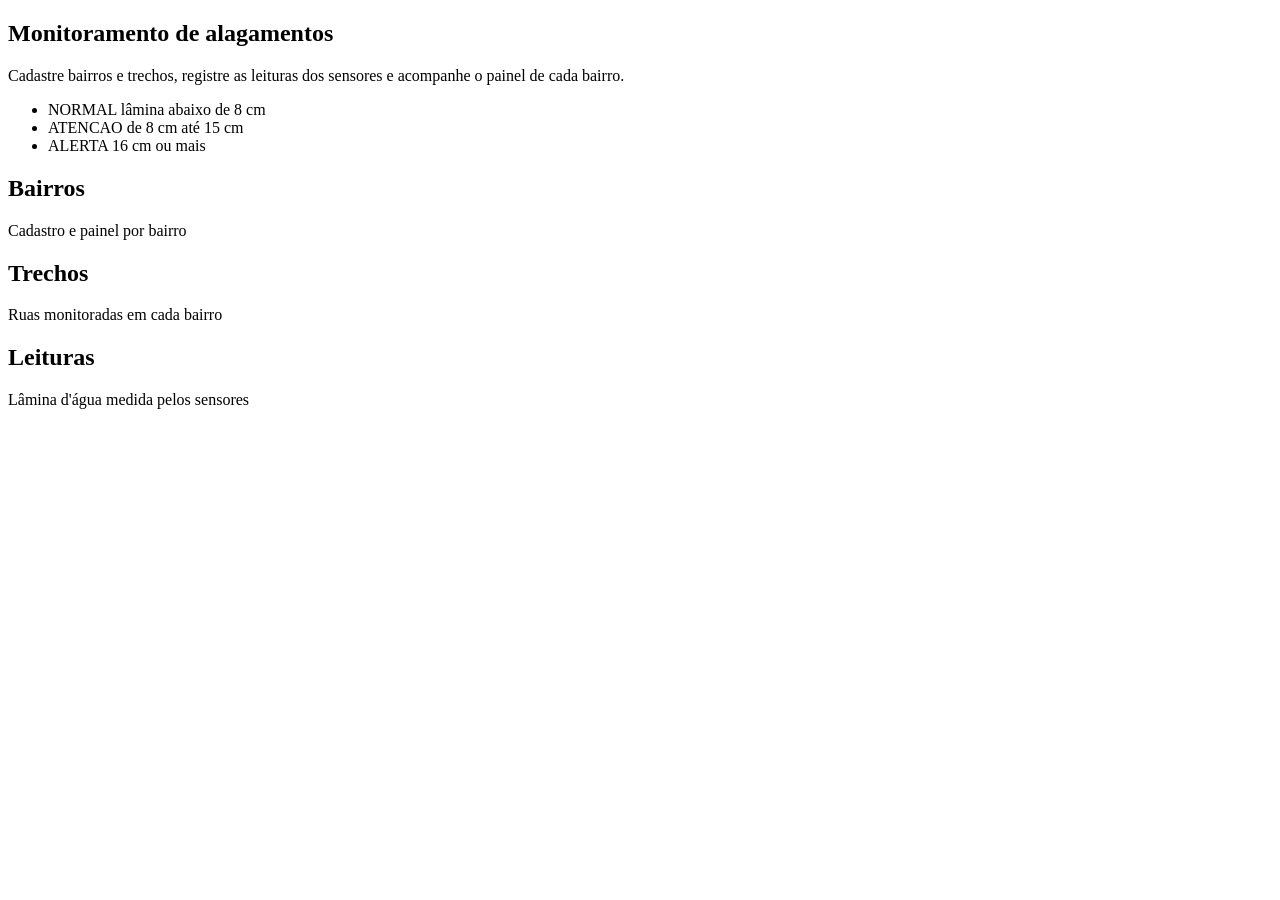
<file: src/main/resources/templates/index.html>
<!DOCTYPE html>
<html lang="pt-BR" xmlns:th="http://www.thymeleaf.org">
<head th:replace="~{fragments :: head('Início')}"></head>
<body>
<header th:replace="~{fragments :: topo}"></header>

<main class="conteudo">
    <section class="hero">
        <h1>Monitoramento de alagamentos</h1>
        <p>Cadastre bairros e trechos, registre as leituras dos sensores e acompanhe o painel de cada bairro.</p>
        <ul class="faixas">
            <li><span class="status status-NORMAL">NORMAL</span> lâmina abaixo de 8 cm</li>
            <li><span class="status status-ATENCAO">ATENCAO</span> de 8 cm até 15 cm</li>
            <li><span class="status status-ALERTA">ALERTA</span> 16 cm ou mais</li>
        </ul>
    </section>

    <section class="atalhos">
        <a class="cartao" th:href="@{/bairros}">
            <h2>Bairros</h2>
            <p>Cadastro e painel por bairro</p>
        </a>
        <a class="cartao" th:href="@{/trechos}">
            <h2>Trechos</h2>
            <p>Ruas monitoradas em cada bairro</p>
        </a>
        <a class="cartao" th:href="@{/leituras}">
            <h2>Leituras</h2>
            <p>Lâmina d'água medida pelos sensores</p>
        </a>
    </section>
</main>

<footer th:replace="~{fragments :: rodape}"></footer>
</body>
</html>
</file>
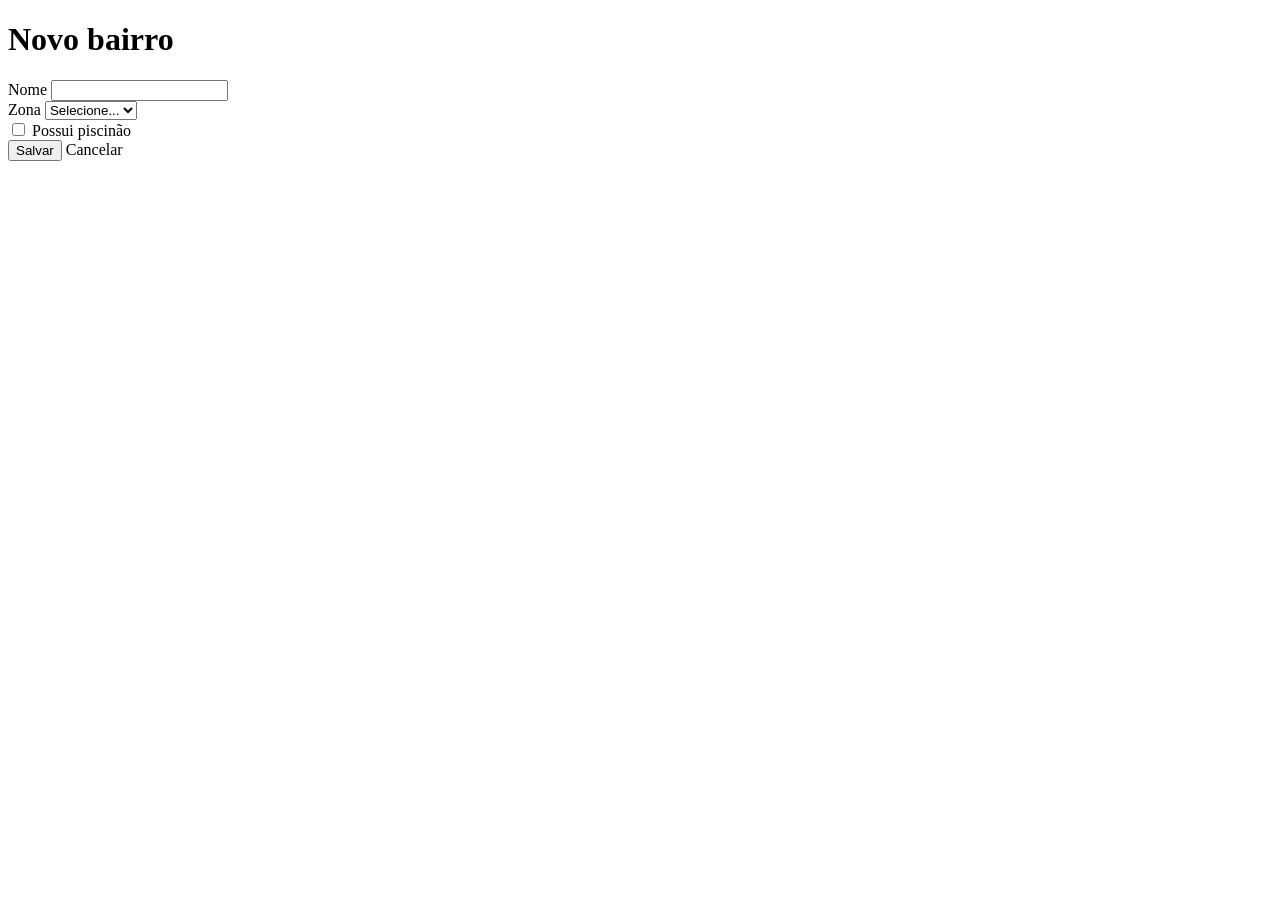
<file: src/main/resources/templates/bairros/form.html>
<!DOCTYPE html>
<html lang="pt-BR" xmlns:th="http://www.thymeleaf.org">
<head th:replace="~{fragments :: head('Bairro')}"></head>
<body>
<header th:replace="~{fragments :: topo}"></header>

<main class="conteudo estreito">
    <h1 th:text="${bairro.id == null} ? 'Novo bairro' : 'Editar bairro'">Novo bairro</h1>

    <div th:replace="~{fragments :: mensagens}"></div>

    <form class="formulario" th:action="@{/bairros/salvar}" th:object="${bairro}" method="post">
        <input type="hidden" th:field="*{id}">

        <label for="nome">Nome</label>
        <input type="text" id="nome" th:field="*{nome}" maxlength="80"
               th:classappend="${#fields.hasErrors('nome')} ? 'invalido'">
        <div class="erro-campo" th:if="${#fields.hasErrors('nome')}" th:errors="*{nome}"></div>

        <label for="zona">Zona</label>
        <select id="zona" th:field="*{zona}" th:classappend="${#fields.hasErrors('zona')} ? 'invalido'">
            <option value="">Selecione...</option>
            <option th:each="z : ${zonas}" th:value="${z}" th:text="${z}"></option>
        </select>
        <div class="erro-campo" th:if="${#fields.hasErrors('zona')}" th:errors="*{zona}"></div>

        <label class="checkbox">
            <input type="checkbox" th:field="*{possuiPiscinao}">
            Possui piscinão
        </label>
        <div class="erro-campo" th:if="${#fields.hasErrors('possuiPiscinao')}" th:errors="*{possuiPiscinao}"></div>

        <div class="botoes">
            <button type="submit" class="botao">Salvar</button>
            <a class="botao botao-sec" th:href="@{/bairros}">Cancelar</a>
        </div>
    </form>
</main>

<footer th:replace="~{fragments :: rodape}"></footer>
</body>
</html>
</file>
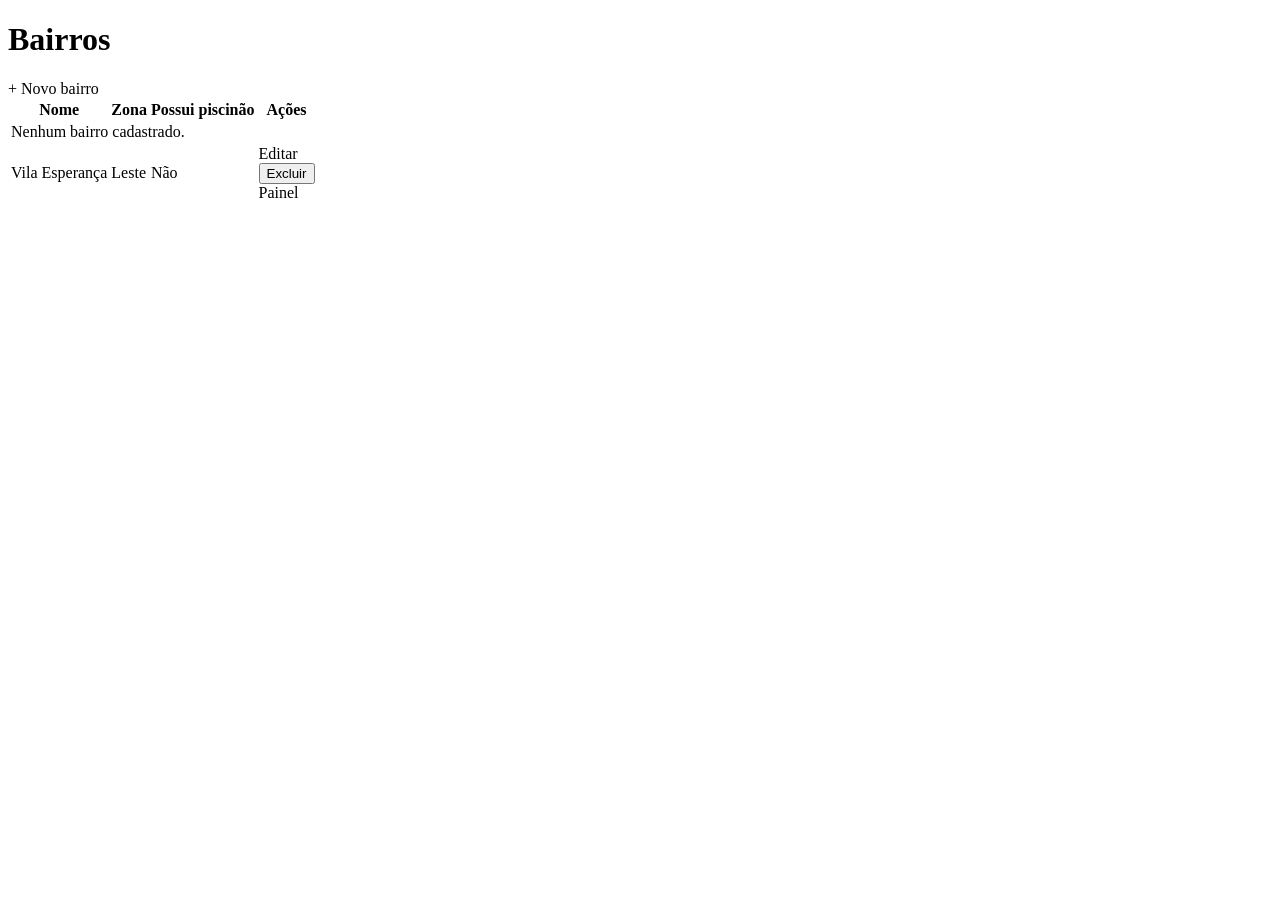
<file: src/main/resources/templates/bairros/lista.html>
<!DOCTYPE html>
<html lang="pt-BR" xmlns:th="http://www.thymeleaf.org">
<head th:replace="~{fragments :: head('Bairros')}"></head>
<body>
<header th:replace="~{fragments :: topo}"></header>

<main class="conteudo">
    <div class="titulo-pagina">
        <h1>Bairros</h1>
        <a class="botao" th:href="@{/bairros/novo}">+ Novo bairro</a>
    </div>

    <div th:replace="~{fragments :: mensagens}"></div>

    <table class="tabela">
        <thead>
        <tr>
            <th>Nome</th>
            <th>Zona</th>
            <th>Possui piscinão</th>
            <th class="acoes">Ações</th>
        </tr>
        </thead>
        <tbody>
        <tr th:if="${#lists.isEmpty(bairros)}">
            <td colspan="4" class="vazio">Nenhum bairro cadastrado.</td>
        </tr>
        <tr th:each="b : ${bairros}">
            <td th:text="${b.nome}">Vila Esperança</td>
            <td th:text="${b.zona}">Leste</td>
            <td th:text="${b.possuiPiscinao} ? 'Sim' : 'Não'">Não</td>
            <td class="acoes">
                <a class="botao botao-sec" th:href="@{/bairros/{id}/editar(id=${b.id})}">Editar</a>
                <form th:action="@{/bairros/{id}/excluir(id=${b.id})}" method="post"
                      onsubmit="return confirm('Excluir este bairro?');">
                    <button type="submit" class="botao botao-perigo">Excluir</button>
                </form>
                <a class="botao" th:href="@{/bairros/{id}/painel(id=${b.id})}">Painel</a>
            </td>
        </tr>
        </tbody>
    </table>
</main>

<footer th:replace="~{fragments :: rodape}"></footer>
</body>
</html>
</file>
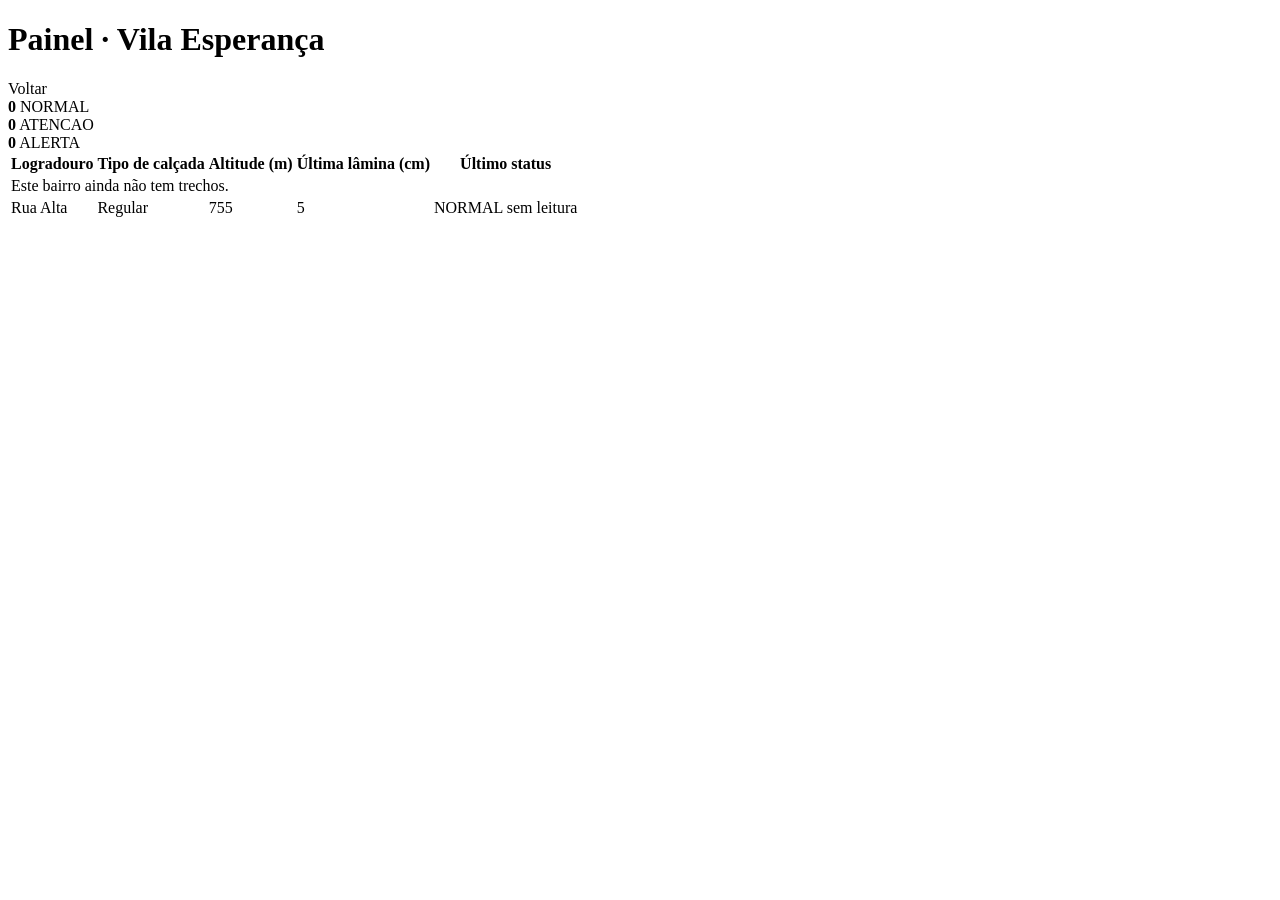
<file: src/main/resources/templates/bairros/painel.html>
<!DOCTYPE html>
<html lang="pt-BR" xmlns:th="http://www.thymeleaf.org">
<head th:replace="~{fragments :: head('Painel do bairro')}"></head>
<body>
<header th:replace="~{fragments :: topo}"></header>

<main class="conteudo">
    <div class="titulo-pagina">
        <h1>Painel · <span th:text="${bairroNome}">Vila Esperança</span></h1>
        <a class="botao botao-sec" th:href="@{/bairros}">Voltar</a>
    </div>

    <section class="contagens">
        <div class="contador c-NORMAL">
            <strong th:text="${qtdNormal}">0</strong>
            <span>NORMAL</span>
        </div>
        <div class="contador c-ATENCAO">
            <strong th:text="${qtdAtencao}">0</strong>
            <span>ATENCAO</span>
        </div>
        <div class="contador c-ALERTA">
            <strong th:text="${qtdAlerta}">0</strong>
            <span>ALERTA</span>
        </div>
    </section>

    <table class="tabela">
        <thead>
        <tr>
            <th>Logradouro</th>
            <th>Tipo de calçada</th>
            <th>Altitude (m)</th>
            <th>Última lâmina (cm)</th>
            <th>Último status</th>
        </tr>
        </thead>
        <tbody>
        <tr th:if="${#lists.isEmpty(itens)}">
            <td colspan="5" class="vazio">Este bairro ainda não tem trechos.</td>
        </tr>
        <tr th:each="i : ${itens}">
            <td th:text="${i.logradouro}">Rua Alta</td>
            <td th:text="${i.tipoCalcada}">Regular</td>
            <td th:text="${i.altitude}">755</td>
            <td th:text="${i.ultimaLamina} ?: '—'">5</td>
            <td>
                <span th:if="${i.ultimoStatus}" class="status"
                      th:classappend="'status-' + ${i.ultimoStatus}" th:text="${i.ultimoStatus}">NORMAL</span>
                <span th:unless="${i.ultimoStatus}" class="sem-leitura">sem leitura</span>
            </td>
        </tr>
        </tbody>
    </table>
</main>

<footer th:replace="~{fragments :: rodape}"></footer>
</body>
</html>
</file>
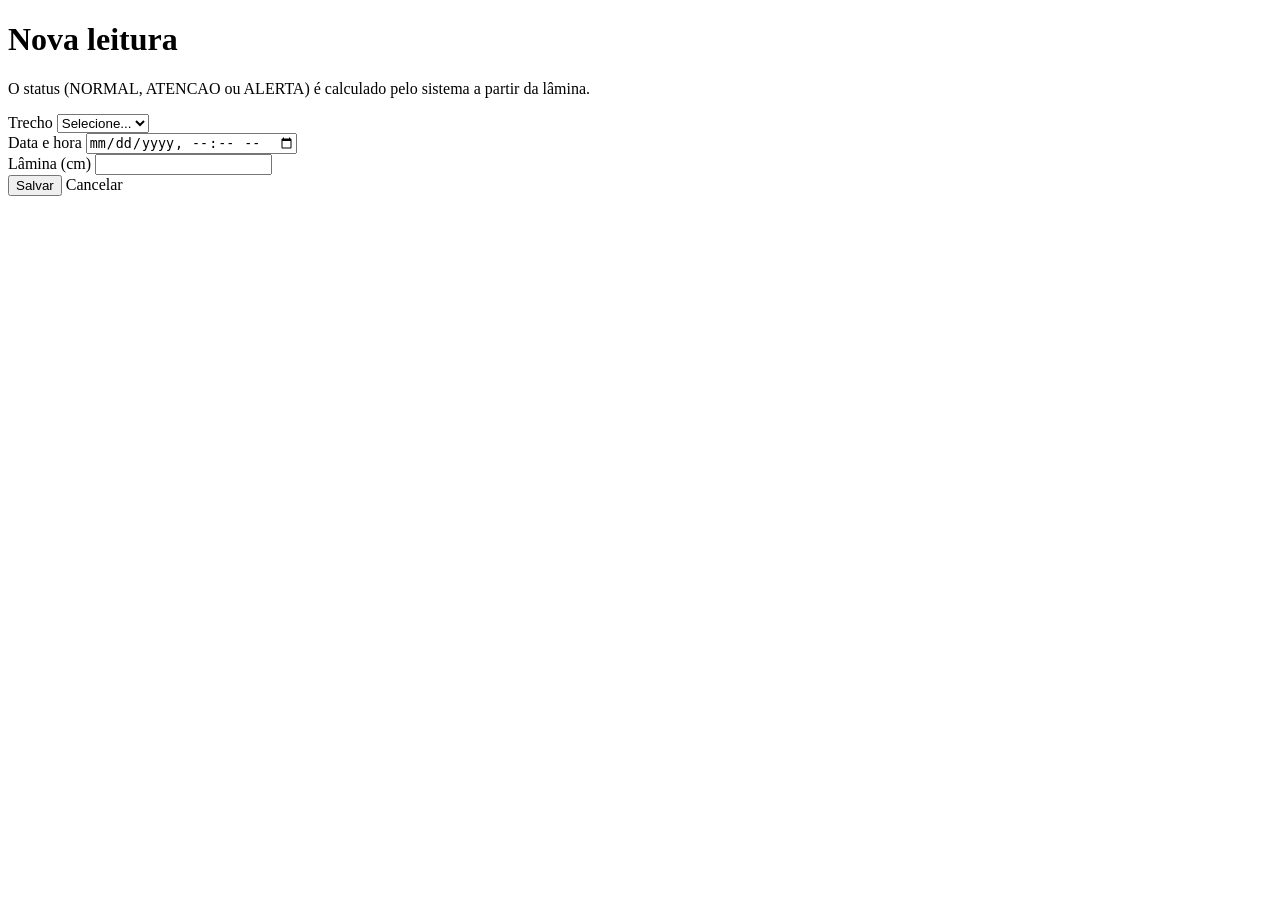
<file: src/main/resources/templates/leituras/form.html>
<!DOCTYPE html>
<html lang="pt-BR" xmlns:th="http://www.thymeleaf.org">
<head th:replace="~{fragments :: head('Leitura')}"></head>
<body>
<header th:replace="~{fragments :: topo}"></header>

<main class="conteudo estreito">
    <h1 th:text="${leitura.id == null} ? 'Nova leitura' : 'Editar leitura'">Nova leitura</h1>
    <p class="dica">O status (NORMAL, ATENCAO ou ALERTA) é calculado pelo sistema a partir da lâmina.</p>

    <div th:replace="~{fragments :: mensagens}"></div>

    <form class="formulario" th:action="@{/leituras/salvar}" th:object="${leitura}" method="post">
        <input type="hidden" th:field="*{id}">

        <label for="trechoId">Trecho</label>
        <select id="trechoId" th:field="*{trechoId}" th:classappend="${#fields.hasErrors('trechoId')} ? 'invalido'">
            <option value="">Selecione...</option>
            <option th:each="t : ${trechos}" th:value="${t.id}"
                    th:text="${t.logradouro} + ' (' + ${t.bairroNome} + ')'"></option>
        </select>
        <div class="erro-campo" th:if="${#fields.hasErrors('trechoId')}" th:errors="*{trechoId}"></div>

        <label for="dataHora">Data e hora</label>
        <input type="datetime-local" id="dataHora" th:field="*{dataHora}"
               th:classappend="${#fields.hasErrors('dataHora')} ? 'invalido'">
        <div class="erro-campo" th:if="${#fields.hasErrors('dataHora')}" th:errors="*{dataHora}"></div>

        <label for="laminaCm">Lâmina (cm)</label>
        <input type="number" id="laminaCm" th:field="*{laminaCm}"
               th:classappend="${#fields.hasErrors('laminaCm')} ? 'invalido'">
        <div class="erro-campo" th:if="${#fields.hasErrors('laminaCm')}" th:errors="*{laminaCm}"></div>

        <div class="botoes">
            <button type="submit" class="botao">Salvar</button>
            <a class="botao botao-sec" th:href="@{/leituras}">Cancelar</a>
        </div>
    </form>
</main>

<footer th:replace="~{fragments :: rodape}"></footer>
</body>
</html>
</file>
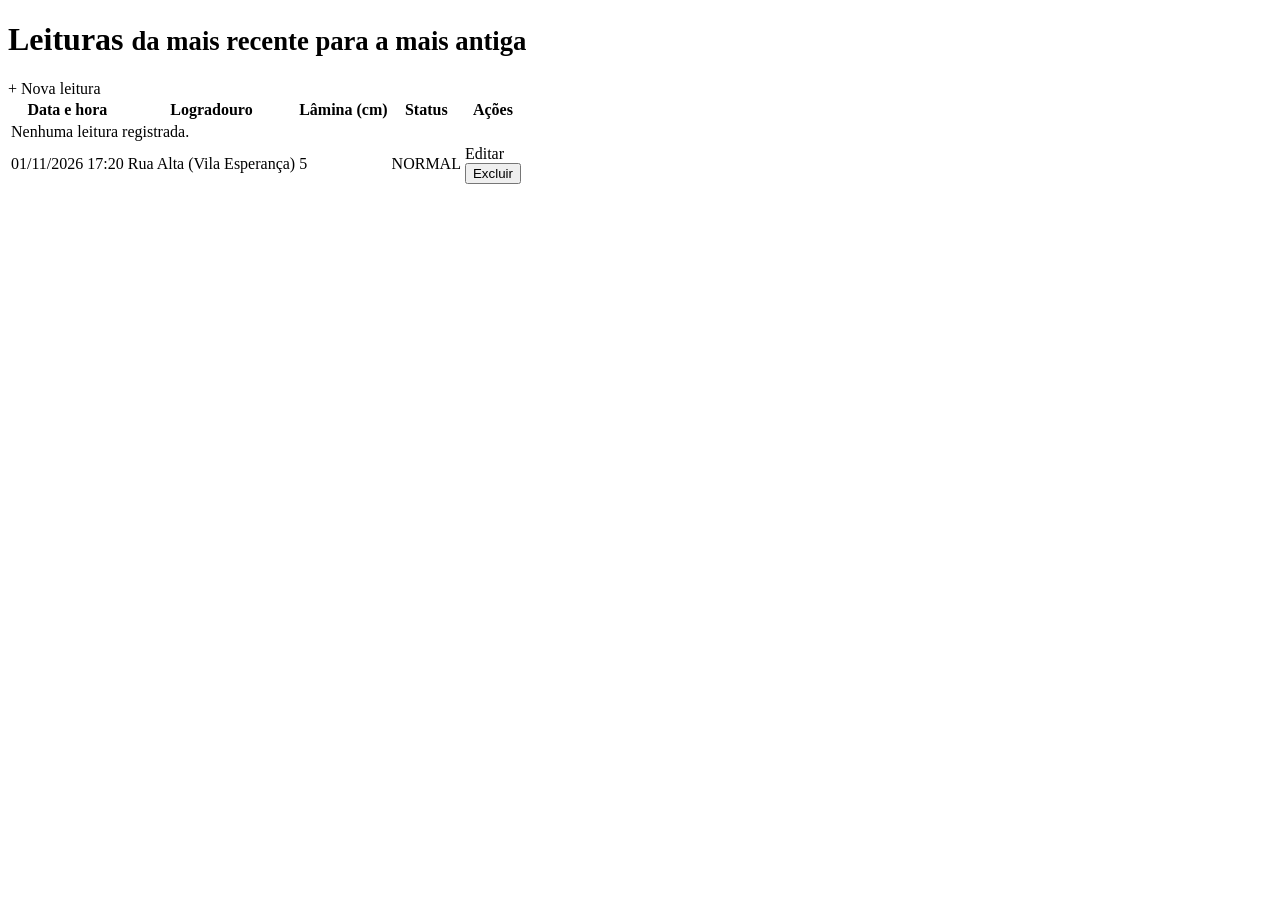
<file: src/main/resources/templates/leituras/lista.html>
<!DOCTYPE html>
<html lang="pt-BR" xmlns:th="http://www.thymeleaf.org">
<head th:replace="~{fragments :: head('Leituras')}"></head>
<body>
<header th:replace="~{fragments :: topo}"></header>

<main class="conteudo">
    <div class="titulo-pagina">
        <h1>Leituras <small>da mais recente para a mais antiga</small></h1>
        <a class="botao" th:href="@{/leituras/novo}">+ Nova leitura</a>
    </div>

    <div th:replace="~{fragments :: mensagens}"></div>

    <table class="tabela">
        <thead>
        <tr>
            <th>Data e hora</th>
            <th>Logradouro</th>
            <th>Lâmina (cm)</th>
            <th>Status</th>
            <th class="acoes">Ações</th>
        </tr>
        </thead>
        <tbody>
        <tr th:if="${#lists.isEmpty(leituras)}">
            <td colspan="5" class="vazio">Nenhuma leitura registrada.</td>
        </tr>
        <tr th:each="l : ${leituras}">
            <td th:text="${#temporals.format(l.dataHora, 'dd/MM/yyyy HH:mm')}">01/11/2026 17:20</td>
            <td th:text="${l.trechoDescricao}">Rua Alta (Vila Esperança)</td>
            <td th:text="${l.laminaCm}">5</td>
            <td><span class="status" th:classappend="'status-' + ${l.status}" th:text="${l.status}">NORMAL</span></td>
            <td class="acoes">
                <a class="botao botao-sec" th:href="@{/leituras/{id}/editar(id=${l.id})}">Editar</a>
                <form th:action="@{/leituras/{id}/excluir(id=${l.id})}" method="post"
                      onsubmit="return confirm('Excluir esta leitura?');">
                    <button type="submit" class="botao botao-perigo">Excluir</button>
                </form>
            </td>
        </tr>
        </tbody>
    </table>
</main>

<footer th:replace="~{fragments :: rodape}"></footer>
</body>
</html>
</file>
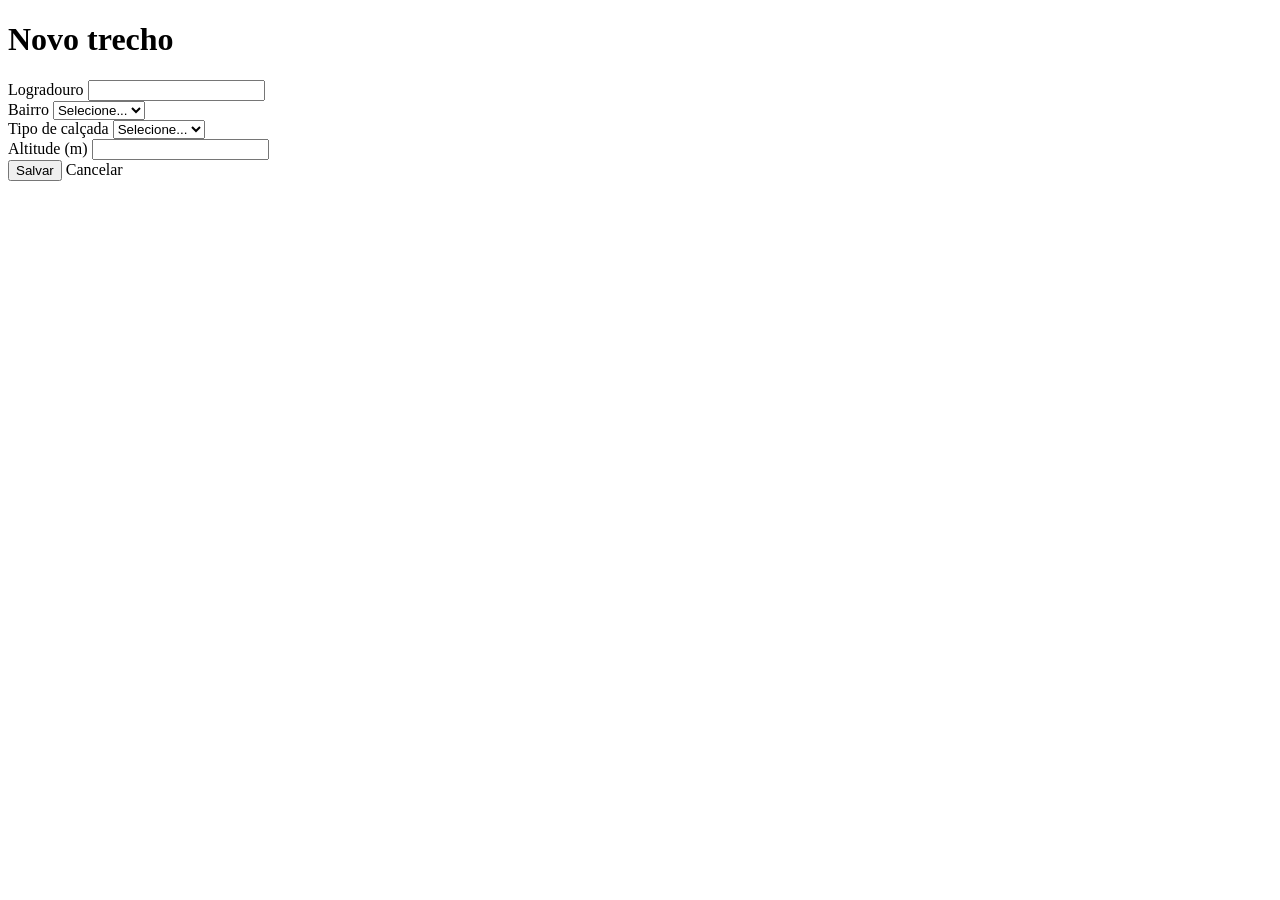
<file: src/main/resources/templates/trechos/form.html>
<!DOCTYPE html>
<html lang="pt-BR" xmlns:th="http://www.thymeleaf.org">
<head th:replace="~{fragments :: head('Trecho')}"></head>
<body>
<header th:replace="~{fragments :: topo}"></header>

<main class="conteudo estreito">
    <h1 th:text="${trecho.id == null} ? 'Novo trecho' : 'Editar trecho'">Novo trecho</h1>

    <div th:replace="~{fragments :: mensagens}"></div>

    <form class="formulario" th:action="@{/trechos/salvar}" th:object="${trecho}" method="post">
        <input type="hidden" th:field="*{id}">

        <label for="logradouro">Logradouro</label>
        <input type="text" id="logradouro" th:field="*{logradouro}" maxlength="120"
               th:classappend="${#fields.hasErrors('logradouro')} ? 'invalido'">
        <div class="erro-campo" th:if="${#fields.hasErrors('logradouro')}" th:errors="*{logradouro}"></div>

        <label for="bairroId">Bairro</label>
        <select id="bairroId" th:field="*{bairroId}" th:classappend="${#fields.hasErrors('bairroId')} ? 'invalido'">
            <option value="">Selecione...</option>
            <option th:each="b : ${bairros}" th:value="${b.id}" th:text="${b.nome}"></option>
        </select>
        <div class="erro-campo" th:if="${#fields.hasErrors('bairroId')}" th:errors="*{bairroId}"></div>

        <label for="tipoCalcada">Tipo de calçada</label>
        <select id="tipoCalcada" th:field="*{tipoCalcada}" th:classappend="${#fields.hasErrors('tipoCalcada')} ? 'invalido'">
            <option value="">Selecione...</option>
            <option th:each="tc : ${tiposCalcada}" th:value="${tc}" th:text="${tc}"></option>
        </select>
        <div class="erro-campo" th:if="${#fields.hasErrors('tipoCalcada')}" th:errors="*{tipoCalcada}"></div>

        <label for="altitude">Altitude (m)</label>
        <input type="number" id="altitude" th:field="*{altitude}"
               th:classappend="${#fields.hasErrors('altitude')} ? 'invalido'">
        <div class="erro-campo" th:if="${#fields.hasErrors('altitude')}" th:errors="*{altitude}"></div>

        <div class="botoes">
            <button type="submit" class="botao">Salvar</button>
            <a class="botao botao-sec" th:href="@{/trechos}">Cancelar</a>
        </div>
    </form>
</main>

<footer th:replace="~{fragments :: rodape}"></footer>
</body>
</html>
</file>
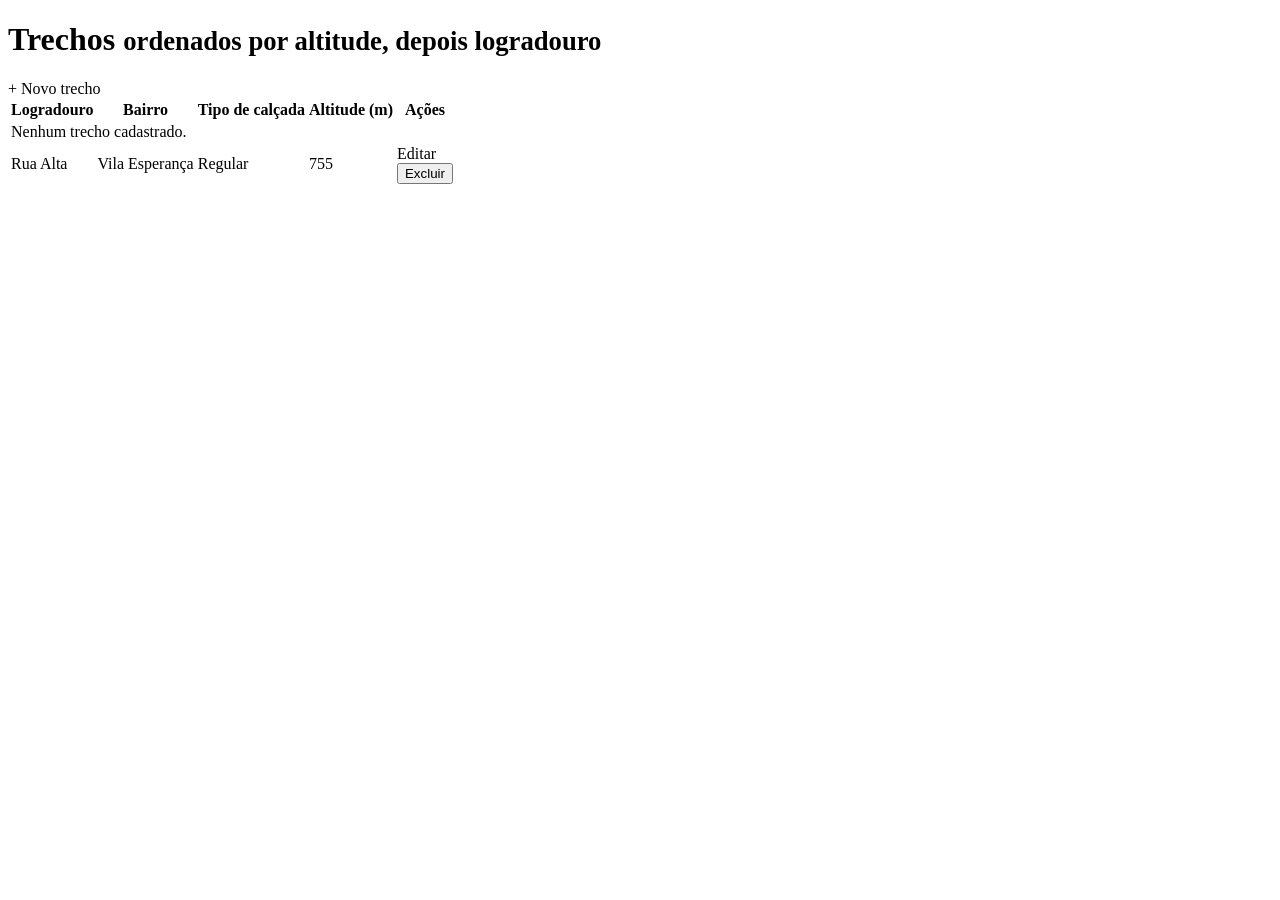
<file: src/main/resources/templates/trechos/lista.html>
<!DOCTYPE html>
<html lang="pt-BR" xmlns:th="http://www.thymeleaf.org">
<head th:replace="~{fragments :: head('Trechos')}"></head>
<body>
<header th:replace="~{fragments :: topo}"></header>

<main class="conteudo">
    <div class="titulo-pagina">
        <h1>Trechos <small>ordenados por altitude, depois logradouro</small></h1>
        <a class="botao" th:href="@{/trechos/novo}">+ Novo trecho</a>
    </div>

    <div th:replace="~{fragments :: mensagens}"></div>

    <table class="tabela">
        <thead>
        <tr>
            <th>Logradouro</th>
            <th>Bairro</th>
            <th>Tipo de calçada</th>
            <th>Altitude (m)</th>
            <th class="acoes">Ações</th>
        </tr>
        </thead>
        <tbody>
        <tr th:if="${#lists.isEmpty(trechos)}">
            <td colspan="5" class="vazio">Nenhum trecho cadastrado.</td>
        </tr>
        <tr th:each="t : ${trechos}">
            <td th:text="${t.logradouro}">Rua Alta</td>
            <td th:text="${t.bairroNome}">Vila Esperança</td>
            <td th:text="${t.tipoCalcada}">Regular</td>
            <td th:text="${t.altitude}">755</td>
            <td class="acoes">
                <a class="botao botao-sec" th:href="@{/trechos/{id}/editar(id=${t.id})}">Editar</a>
                <form th:action="@{/trechos/{id}/excluir(id=${t.id})}" method="post"
                      onsubmit="return confirm('Excluir este trecho? As leituras dele também serão excluídas.');">
                    <button type="submit" class="botao botao-perigo">Excluir</button>
                </form>
            </td>
        </tr>
        </tbody>
    </table>
</main>

<footer th:replace="~{fragments :: rodape}"></footer>
</body>
</html>
</file>
